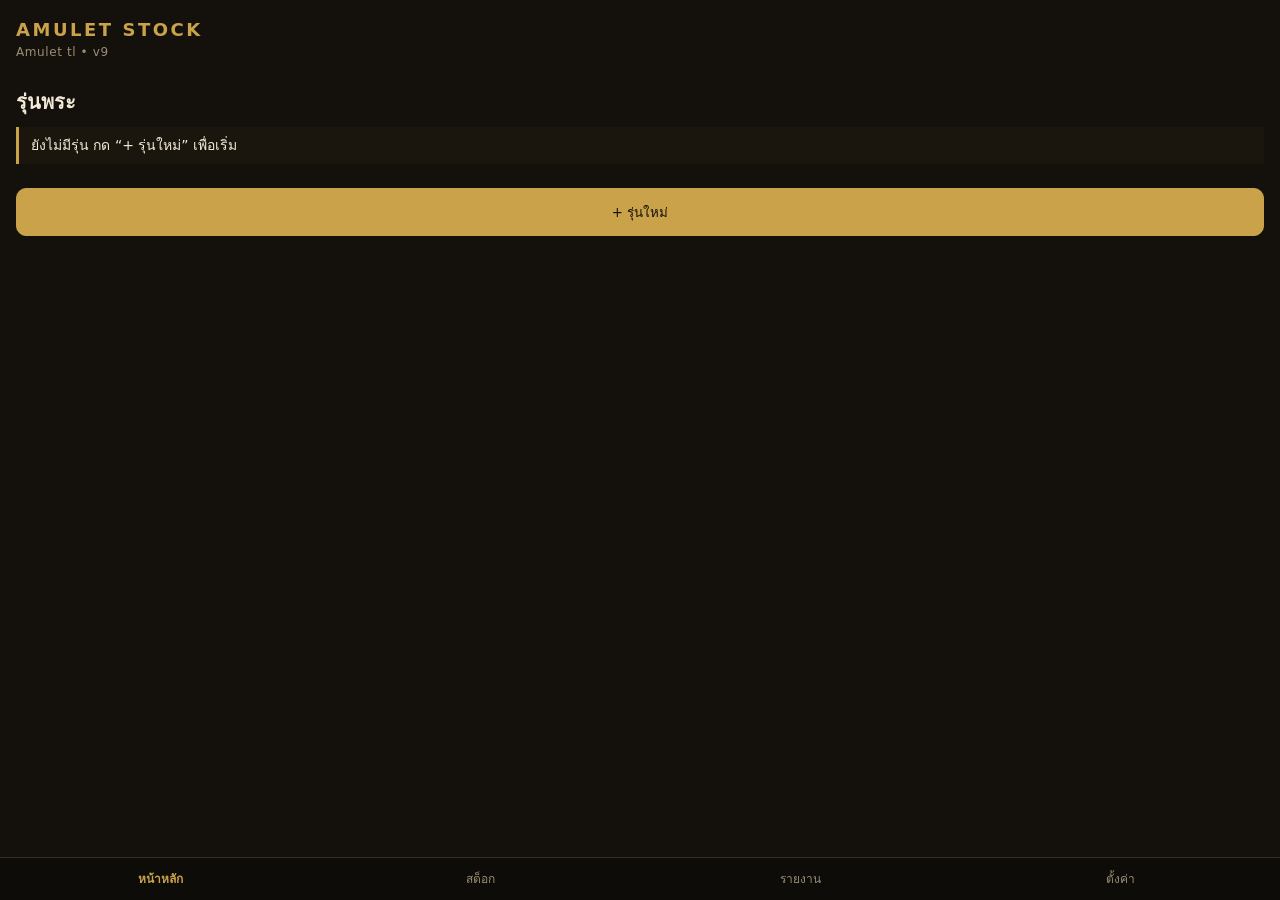
<file: index.html>
<!doctype html><html lang="th"><head><meta charset="utf-8">
<meta name="viewport" content="width=device-width,initial-scale=1,viewport-fit=cover">
<meta name="theme-color" content="#14110c"><title>AMULET STOCK</title>
<link rel="manifest" href="manifest.json"><link rel="icon" href="icon-192.png">
<link rel="stylesheet" href="style.css"></head><body>
<header id="top"></header><main id="app"></main>
<nav id="nav"></nav><div id="toast"></div>
<script src="app.js"></script></body></html>
</file>
<file: style.css>
:root{--bg:#14110c;--card:#1f1a12;--line:#3a3022;--gold:#c9a24a;--cream:#f3ead7;--mut:#9a8d74;--ok:#7fb069;--warn:#e0a43a;--bad:#c96a5a}
*{box-sizing:border-box;-webkit-tap-highlight-color:transparent}
body{margin:0;background:var(--bg);color:var(--cream);font:16px/1.5 "Sarabun","Noto Sans Thai",system-ui,sans-serif;padding-top:env(safe-area-inset-top)}
header{padding:16px 16px 4px;display:flex;align-items:center;gap:10px}
header img{width:36px;height:36px;border-radius:50%;object-fit:cover}
header b{font-size:18px;letter-spacing:.14em;color:var(--gold)}header small{display:block;color:var(--mut);font-size:12px;letter-spacing:.05em}
main{padding:8px 16px 110px}
h2{font-size:20px;margin:14px 0 10px;font-weight:600}h3{font-size:15px;color:var(--gold);margin:16px 0 6px;font-weight:600}
.card{background:var(--card);border:1px solid var(--line);border-radius:12px;padding:14px;margin:10px 0}
.grid{display:grid;grid-template-columns:1fr 1fr;gap:10px}.grid .card{margin:0}
.k{color:var(--mut);font-size:13px}.v{font-size:22px;font-weight:600;color:var(--cream)}.v.g{color:var(--gold)}
.row{display:flex;gap:12px;align-items:center;background:var(--card);border:1px solid var(--line);border-radius:12px;padding:10px;margin:8px 0}
.row img,.row .ph0{width:56px;height:56px;border-radius:8px;object-fit:cover;background:#2a2318;flex:none}
.row .t{flex:1;min-width:0}.row .t b{display:block;white-space:nowrap;overflow:hidden;text-overflow:ellipsis}.row .t span{font-size:13px;color:var(--mut)}
.chip{font-size:12px;padding:2px 10px;border-radius:99px;border:1px solid;white-space:nowrap}
.in{color:var(--ok)}.res{color:var(--warn)}.sold{color:var(--mut)}
button,.btn{min-height:48px;padding:0 18px;border-radius:10px;border:1px solid var(--gold);background:transparent;color:var(--gold);font:600 16px inherit;font-family:inherit;display:inline-flex;align-items:center;justify-content:center;cursor:pointer}
button.p{background:var(--gold);color:#14110c}button.d{border-color:var(--bad);color:var(--bad)}button.f{width:100%}
.btns{display:flex;gap:8px;flex-wrap:wrap;margin:12px 0}.btns>*{flex:1;min-width:120px}
input,select,textarea{width:100%;min-height:46px;background:#120f0a;color:var(--cream);border:1px solid var(--line);border-radius:10px;padding:8px 12px;font:16px inherit;font-family:inherit;margin-top:4px}
label{display:block;font-size:13px;color:var(--mut);margin:8px 0}
.two{display:grid;grid-template-columns:1fr 1fr;gap:8px}
.chips{display:flex;gap:8px;overflow-x:auto;margin:10px 0}.chips button{min-height:40px;white-space:nowrap}.chips .on{background:var(--gold);color:#14110c}
nav{position:fixed;left:0;right:0;bottom:0;display:flex;background:#0e0c08;border-top:1px solid var(--line);padding-bottom:env(safe-area-inset-bottom)}
nav a{flex:1;text-align:center;padding:12px 0;font-size:12px;color:var(--mut);cursor:pointer}nav a.on{color:var(--gold);font-weight:600}
.ph{display:block;aspect-ratio:1;background:#120f0a;border:1px dashed var(--line);border-radius:10px;overflow:hidden;text-align:center;color:var(--mut);font-size:12px;padding-top:0;margin:0}
.ph img{width:100%;height:100%;object-fit:cover;display:block}.ph span{display:block;padding-top:28%}
.photos{display:grid;grid-template-columns:repeat(4,1fr);gap:6px}
.note{border-left:3px solid var(--gold);padding:8px 12px;background:#1a150d;font-size:14px;color:var(--cream);margin:10px 0}
.mv{font-size:13px;color:var(--mut);padding:6px 0;border-bottom:1px solid var(--line)}
#toast{position:fixed;left:16px;right:16px;bottom:90px;background:var(--gold);color:#14110c;padding:12px;border-radius:10px;text-align:center;font-weight:600;display:none}
</file>
